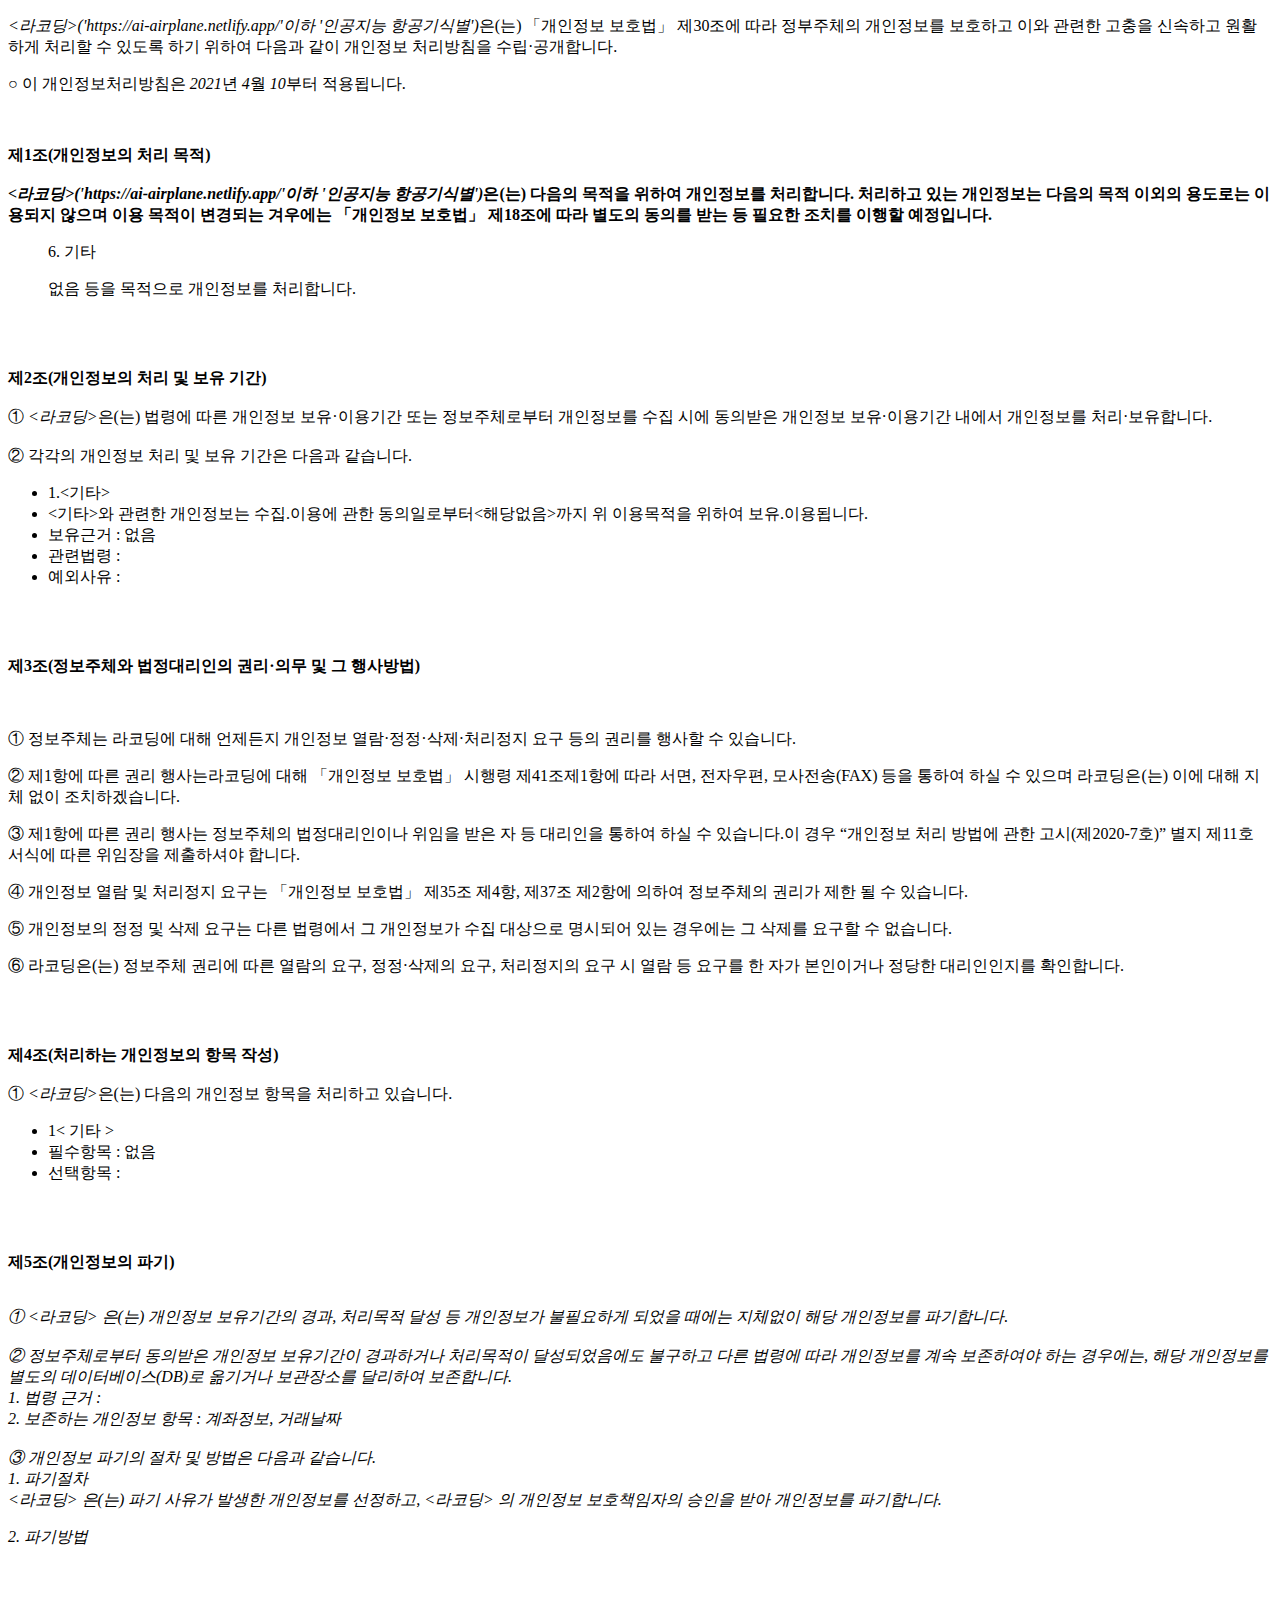
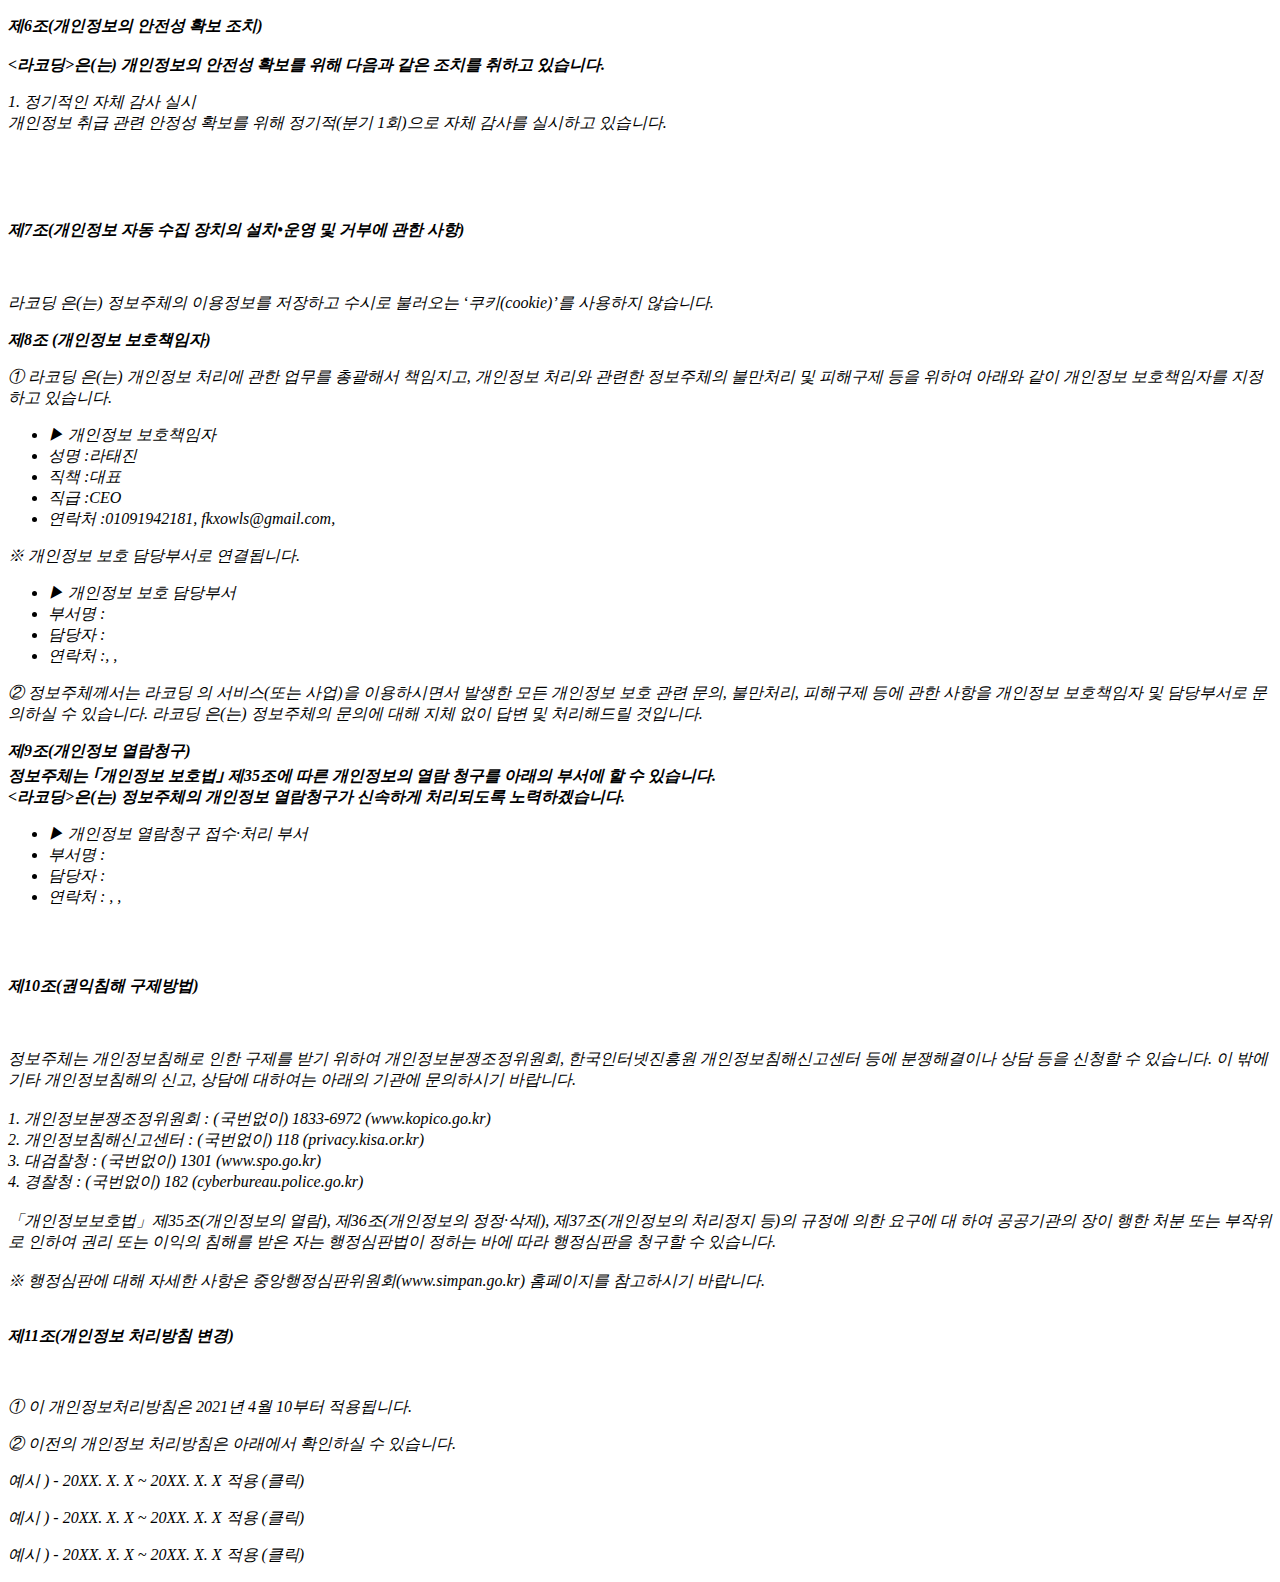
<file: privacy.html>
<!DOCTYPE html PUBLIC "-//W3C//DTD XHTML 1.0 Transitional//EN" "http://www.w3.org/TR/xhtml1/DTD/xhtml1-transitional.dtd">
<html xmlns="http://www.w3.org/1999/xhtml" xml:lang="ko" lang="ko">
<head>
<meta http-equiv="Content-Type" content="text/html; charset=UTF-8">


<title>개인정보처리방침</title>
</head>
<body>
	<p> <p class="ls2 lh6 bs5 ts4"><em class="emphasis"><라코딩>('https://ai-airplane.netlify.app/'이하 '인공지능 항공기식별')</em>은(는) 「개인정보 보호법」 제30조에 따라 정부주체의 개인정보를 보호하고 이와 관련한 고충을 신속하고 원활하게 처리할 수 있도록 하기 위하여 다음과 같이 개인정보 처리방침을 수립·공개합니다.</p><p class="ls2">○ 이 개인정보처리방침은 <em class="emphasis">2021</em>년 <em class="emphasis">4</em>월 <em class="emphasis">10</em>부터 적용됩니다.</p></br><p class='lh6 bs4'><strong>제1조(개인정보의 처리 목적)<br/><br/><em class="emphasis"><라코딩>('https://ai-airplane.netlify.app/'이하  '인공지능 항공기식별')</em>은(는) 다음의 목적을 위하여 개인정보를 처리합니다. 처리하고 있는 개인정보는 다음의 목적 이외의 용도로는 이용되지 않으며 이용 목적이 변경되는 겨우에는 「개인정보 보호법」 제18조에 따라 별도의 동의를 받는 등 필요한 조치를 이행할 예정입니다.</strong></p><ul class="list_indent2 mgt10"><p class="ls2">6. 기타</p><p class="ls2">없음 등을 목적으로 개인정보를 처리합니다.</p></ul></br></br><p class='lh6 bs4'><strong>제2조(개인정보의 처리 및 보유 기간)</strong></br></br>① <em class="emphasis"><라코딩></em>은(는) 법령에 따른 개인정보 보유·이용기간 또는 정보주체로부터 개인정보를 수집 시에 동의받은 개인정보 보유·이용기간 내에서 개인정보를 처리·보유합니다.</br></br>② 각각의 개인정보 처리 및 보유 기간은 다음과 같습니다.</p><ul class='list_indent2 mgt10'><li class='tt'>1.<기타></li><li class='tt'><기타>와 관련한 개인정보는 수집.이용에 관한 동의일로부터<해당없음>까지 위 이용목적을 위하여 보유.이용됩니다.</li><li>보유근거 : 없음</li><li>관련법령 : </li><li>예외사유 : </li></ul><br/><br/><p class="lh6 bs4"><strong>제3조(정보주체와 법정대리인의 권리·의무 및 그 행사방법)</strong></p><p class="ls2"><br/><br/>① 정보주체는 라코딩에 대해 언제든지 개인정보 열람·정정·삭제·처리정지 요구 등의 권리를 행사할 수 있습니다.</p><p class='sub_p'>② 제1항에 따른 권리 행사는라코딩에 대해 「개인정보 보호법」 시행령 제41조제1항에 따라 서면, 전자우편, 모사전송(FAX) 등을 통하여 하실 수 있으며 라코딩은(는) 이에 대해 지체 없이 조치하겠습니다.</p><p class='sub_p'>③ 제1항에 따른 권리 행사는 정보주체의 법정대리인이나 위임을 받은 자 등 대리인을 통하여 하실 수 있습니다.이 경우 “개인정보 처리 방법에 관한 고시(제2020-7호)” 별지 제11호 서식에 따른 위임장을 제출하셔야 합니다.</p><p class='sub_p'>④ 개인정보 열람 및 처리정지 요구는  「개인정보 보호법」  제35조 제4항, 제37조 제2항에 의하여 정보주체의 권리가 제한 될 수 있습니다.</p><p class='sub_p'>⑤ 개인정보의 정정 및 삭제 요구는 다른 법령에서 그 개인정보가 수집 대상으로 명시되어 있는 경우에는 그 삭제를 요구할 수 없습니다.</p><p class='sub_p'>⑥ 라코딩은(는) 정보주체 권리에 따른 열람의 요구, 정정·삭제의 요구, 처리정지의 요구 시 열람 등 요구를 한 자가 본인이거나 정당한 대리인인지를 확인합니다.</p></br></br><p class='lh6 bs4'><strong>제4조(처리하는 개인정보의 항목 작성) </strong></br></br> ① <em class="emphasis"><라코딩></em>은(는) 다음의 개인정보 항목을 처리하고 있습니다.</p><ul class='list_indent2 mgt10'><li class='tt'>1< 기타 ></li><li>필수항목 : 없음</li><li>선택항목 : </li></ul></br></br><p class='lh6 bs4'><strong>제5조(개인정보의 파기)<em class="emphasis"></strong></p><p class='ls2'></br>① <라코딩> 은(는) 개인정보 보유기간의 경과, 처리목적 달성 등 개인정보가 불필요하게 되었을 때에는 지체없이 해당 개인정보를 파기합니다.</br></br>② 정보주체로부터 동의받은 개인정보 보유기간이 경과하거나 처리목적이 달성되었음에도 불구하고 다른 법령에 따라 개인정보를 계속 보존하여야 하는 경우에는, 해당 개인정보를 별도의 데이터베이스(DB)로 옮기거나 보관장소를 달리하여 보존합니다.</br>1. 법령 근거 :</br>2. 보존하는 개인정보 항목 : 계좌정보, 거래날짜</br></br>③ 개인정보 파기의 절차 및 방법은 다음과 같습니다.</br>1. 파기절차</br> <라코딩> 은(는) 파기 사유가 발생한 개인정보를 선정하고, <라코딩> 의 개인정보 보호책임자의 승인을 받아 개인정보를 파기합니다.</br></p><p class='sub_p mgt10'>2. 파기방법</p><p class='sub_p'해당없음</p></br></br><p class='lh6 bs4'><strong>제6조(개인정보의 안전성 확보 조치)<em class="emphasis"></br></br><라코딩></em>은(는) 개인정보의 안전성 확보를 위해 다음과 같은 조치를 취하고 있습니다.</strong></p><p class='sub_p mgt10'>1. 정기적인 자체 감사 실시</br> 개인정보 취급 관련 안정성 확보를 위해 정기적(분기 1회)으로 자체 감사를 실시하고 있습니다.</br></br></p></br></br><p class="lh6 bs4"><strong>제7조(개인정보 자동 수집 장치의 설치•운영 및 거부에 관한 사항)</strong></p><p class="ls2"><br/><br/>라코딩 은(는) 정보주체의 이용정보를 저장하고 수시로 불러오는 ‘쿠키(cookie)’를 사용하지 않습니다.<p class='sub_p mgt30'><strong>제8조 (개인정보 보호책임자) </strong></p><p class='sub_p mgt10'> ①  <span class='colorLightBlue'>라코딩</span> 은(는) 개인정보 처리에 관한 업무를 총괄해서 책임지고, 개인정보 처리와 관련한 정보주체의 불만처리 및 피해구제 등을 위하여 아래와 같이 개인정보 보호책임자를 지정하고 있습니다.</p><ul class='list_indent2 mgt10'><li class='tt'>▶ 개인정보 보호책임자 </li><li>성명 :라태진</li><li>직책 :대표</li><li>직급 :CEO</li><li>연락처 :01091942181, fkxowls@gmail.com, </li></ul><p class='sub_p'>※ 개인정보 보호 담당부서로 연결됩니다.<p/> <ul class='list_indent2 mgt10'><li class='tt'>▶ 개인정보 보호 담당부서</li><li>부서명 :</li><li>담당자 :</li><li>연락처 :, , </li></ul><p class='sub_p'>② 정보주체께서는 라코딩 의 서비스(또는 사업)을 이용하시면서 발생한 모든 개인정보 보호 관련 문의, 불만처리, 피해구제 등에 관한 사항을 개인정보 보호책임자 및 담당부서로 문의하실 수 있습니다. 라코딩 은(는) 정보주체의 문의에 대해 지체 없이 답변 및 처리해드릴 것입니다.</p><p class='sub_p mgt30'><strong>제9조(개인정보 열람청구)</br> 정보주체는 ｢개인정보 보호법｣ 제35조에 따른 개인정보의 열람 청구를 아래의 부서에 할 수 있습니다.<br/><라코딩></span>은(는) 정보주체의 개인정보 열람청구가 신속하게 처리되도록 노력하겠습니다. </strong></p><ul class='list_indent2 mgt10'><li class='tt'>▶ 개인정보 열람청구 접수·처리 부서 </li><li>부서명 : </li><li>담당자 : </li><li>연락처 : , , </li></ul></br></br><p class='lh6 bs4'><strong>제10조(권익침해 구제방법)<em class="emphasis"></em></strong></p><br/><br/>정보주체는 개인정보침해로 인한 구제를 받기 위하여 개인정보분쟁조정위원회, 한국인터넷진흥원 개인정보침해신고센터 등에 분쟁해결이나 상담 등을 신청할 수 있습니다. 이 밖에 기타 개인정보침해의 신고, 상담에 대하여는 아래의 기관에 문의하시기 바랍니다.<br/><br/>



  1. 개인정보분쟁조정위원회 : (국번없이) 1833-6972 (www.kopico.go.kr)<br/>

  2. 개인정보침해신고센터 : (국번없이) 118 (privacy.kisa.or.kr)<br/>

  3. 대검찰청 : (국번없이) 1301 (www.spo.go.kr)<br/>

  4. 경찰청 : (국번없이) 182 (cyberbureau.police.go.kr)<br/><br/>



「개인정보보호법」제35조(개인정보의 열람), 제36조(개인정보의 정정·삭제), 제37조(개인정보의 처리정지 등)의 규정에 의한 요구에 대 하여 공공기관의 장이 행한 처분 또는 부작위로 인하여 권리 또는 이익의 침해를 받은 자는 행정심판법이 정하는 바에 따라 행정심판을 청구할 수 있습니다.<br/><br/>



※ 행정심판에 대해 자세한 사항은 중앙행정심판위원회(www.simpan.go.kr) 홈페이지를 참고하시기 바랍니다.</br></br><p class='lh6 bs4'><strong>제11조(개인정보 처리방침 변경)<em class="emphasis"></em></strong></p><br/></p><p class='sub_p'>① 이 개인정보처리방침은 2021년 4월 10부터 적용됩니다.</p><p class='sub_p'></p><p class='sub_p'></p><p class='sub_p'>② 이전의 개인정보 처리방침은 아래에서 확인하실 수 있습니다. </p><p class='sub_p'></p><p class='sub_p'></p><p class='sub_p'>예시 ) - 20XX. X. X ~ 20XX. X. X 적용   (클릭) </p><p class='sub_p'></p><p class='sub_p'></p><p class='sub_p'>예시 ) - 20XX. X. X ~ 20XX. X. X 적용   (클릭) </p><p class='sub_p'></p><p class='sub_p'></p><p class='sub_p'>예시 ) - 20XX. X. X ~ 20XX. X. X 적용   (클릭)</p></p>
</body>
</html>
</file>
